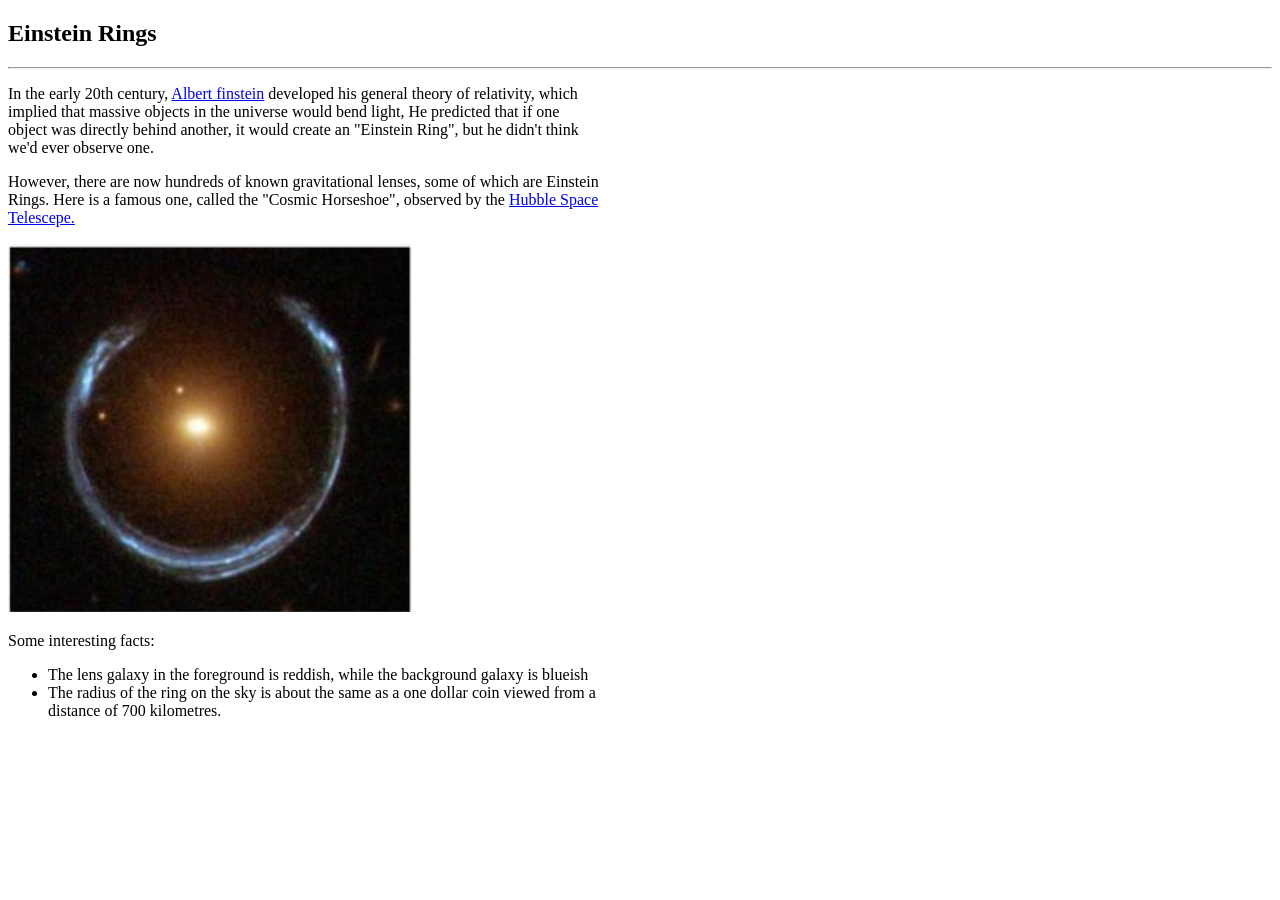
<file: Untitled-1.html>
<!DOCTYPE html>
<html lang="en">
     <head>       
        <meta charset="UTF-8">
     </head>
     <body>
        <h2>Einstein Rings</h2>
        <hr>
        <p>In the early 20th century, <a href="https://cn.bing.com/search?q=%20Albert%20finstein&qs=ds&form=QBRE" target="_blank">Albert finstein</a>  developed his general theory of relativity, which
        <br>implied that massive objects in the universe would bend light, He predicted that if one
        <br>object was directly behind another, it would create an "Einstein Ring", but he didn't think
        <br> we'd ever observe one.</p>
        <p>However, there are now hundreds of known gravitational lenses, some of which are Einstein
        <br>Rings. Here is a famous one, called the "Cosmic Horseshoe", observed by the <a href="https://cn.bing.com/search?q=+Hubble+Space+Telescepe&form=QBLH&sp=-1&lq=0&pq=&sc=0-0&qs=n&sk=&cvid=5EBB63093F664B37894565C78144F59E&ghsh=0&ghacc=0&ghpl=" target="_blank">Hubble Space 
        <br>Telescepe.</a></p>
        <img src="space.png" alt="Space">
        <P>Some interesting facts:</P>
        <ul>
        <li>The lens galaxy in the foreground is reddish, while the background galaxy is blueish</li>
        <li>The radius of the ring on the sky is about the same as a one dollar coin viewed from a
        <br>distance of 700 kilometres.</li>
        </ul>
     </body>
</html>
</file>
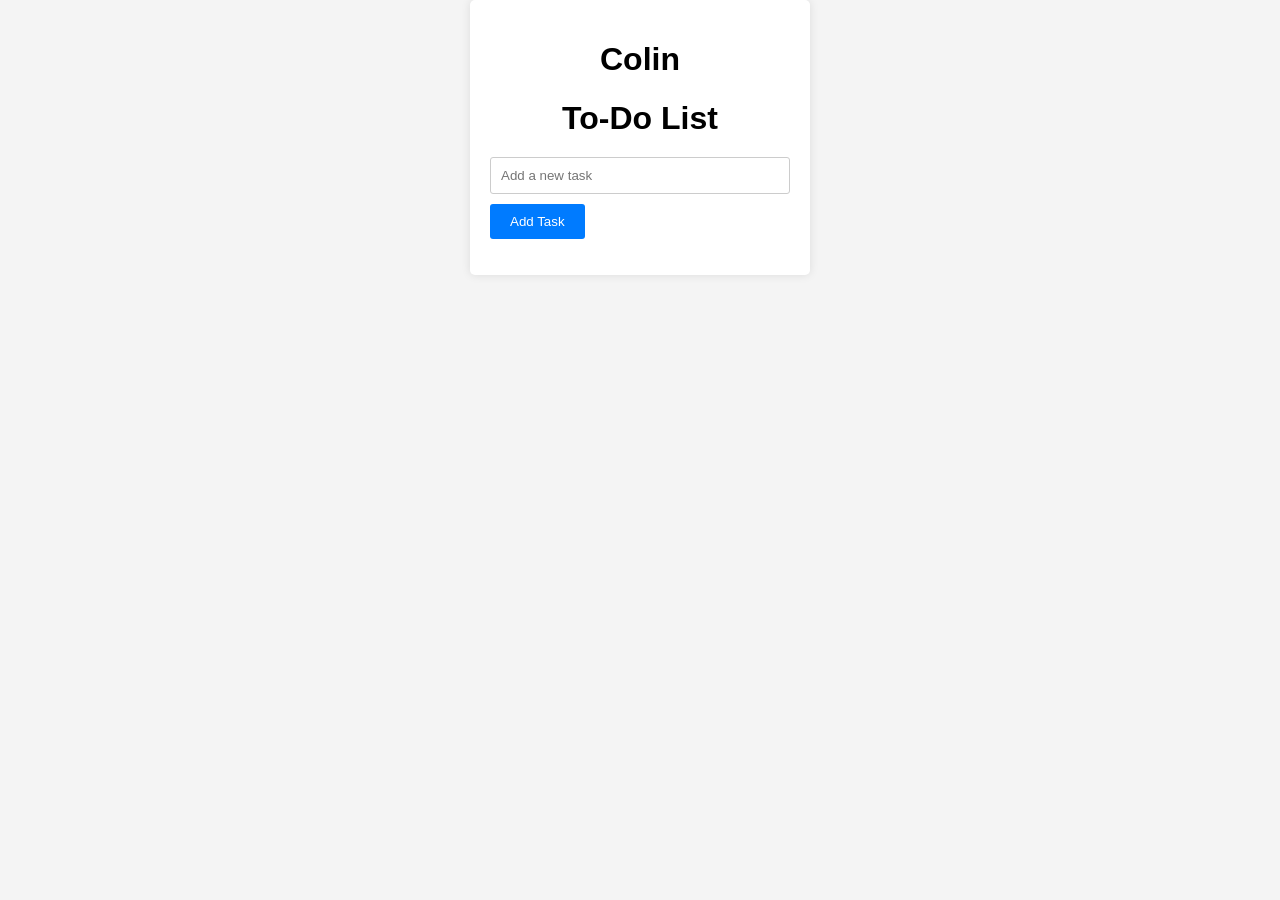
<file: todo/week15.html>
<!--I am Colin-->
<!DOCTYPE html>
<html lang="en">
<head>
    <meta charset="UTF-8">
    <meta name="viewport" content="width=device-width, initial-scale=1.0">
    <title>To-Do List</title>
    <link rel="stylesheet" href="styles.css">
</head>
<body>
    <div class="container-different">
        <h1>Colin</h1>
        <h1>To-Do List</h1>
        <input type="text" id="new-task-input" placeholder="Add a new task">
        <button id="add-task-button">Add Task</button>
        <ul id="task-list-different"></ul>
    </div>
    <script src="script.js"></script>
</body>
</html>
</file>
<file: todo/styles.css>
/* I am Colin */
/* styles.css */
body {
    font-family: Arial, sans-serif;
    background-color: #f4f4f4;
    display: flex;
    justify-content: center;
    align-items: center;
    height: 100vh;
    margin: 0;
}

.container-different {
    background: white;
    padding: 20px;
    border-radius: 5px;
    box-shadow: 0 0 10px rgba(0, 0, 0, 0.1);
    width: 300px;
    position: fixed;   /* Fixed positioning */
    top: 0;            /* Positioned at the top of the viewport */
    left: 50%;         /* Center horizontally */
    transform: translateX(-50%); /* Ensure it's perfectly centered */
    z-index: 1000;     /* Ensure it stays above other content */
}

h1 {
    text-align: center;
    margin-bottom: 20px;
}

input[type="text"] {
    width: calc(100% - 22px);
    padding: 10px;
    margin-bottom: 10px;
    border: 1px solid #ccc;
    border-radius: 3px;
}

button {
    background-color: #007bff;
    color: white;
    border: none;
    padding: 10px 20px;
    border-radius: 3px;
    cursor: pointer;
}

button:hover {
    background-color: #0056b3;
}

ul {
    list-style-type: none;
    padding: 0;
}

li {
    background: #f9f9f9;
    padding: 10px;
    margin-bottom: 5px;
    border-radius: 3px;
    display: flex;
    justify-content: space-between;
    align-items: center;
}

li button {
    background: #dc3545;
    color: white;
    border: none;
    padding: 5px 10px;
    border-radius: 3px;
    cursor: pointer;
}

li button:hover {
    background: #c82333;
}
</file>
